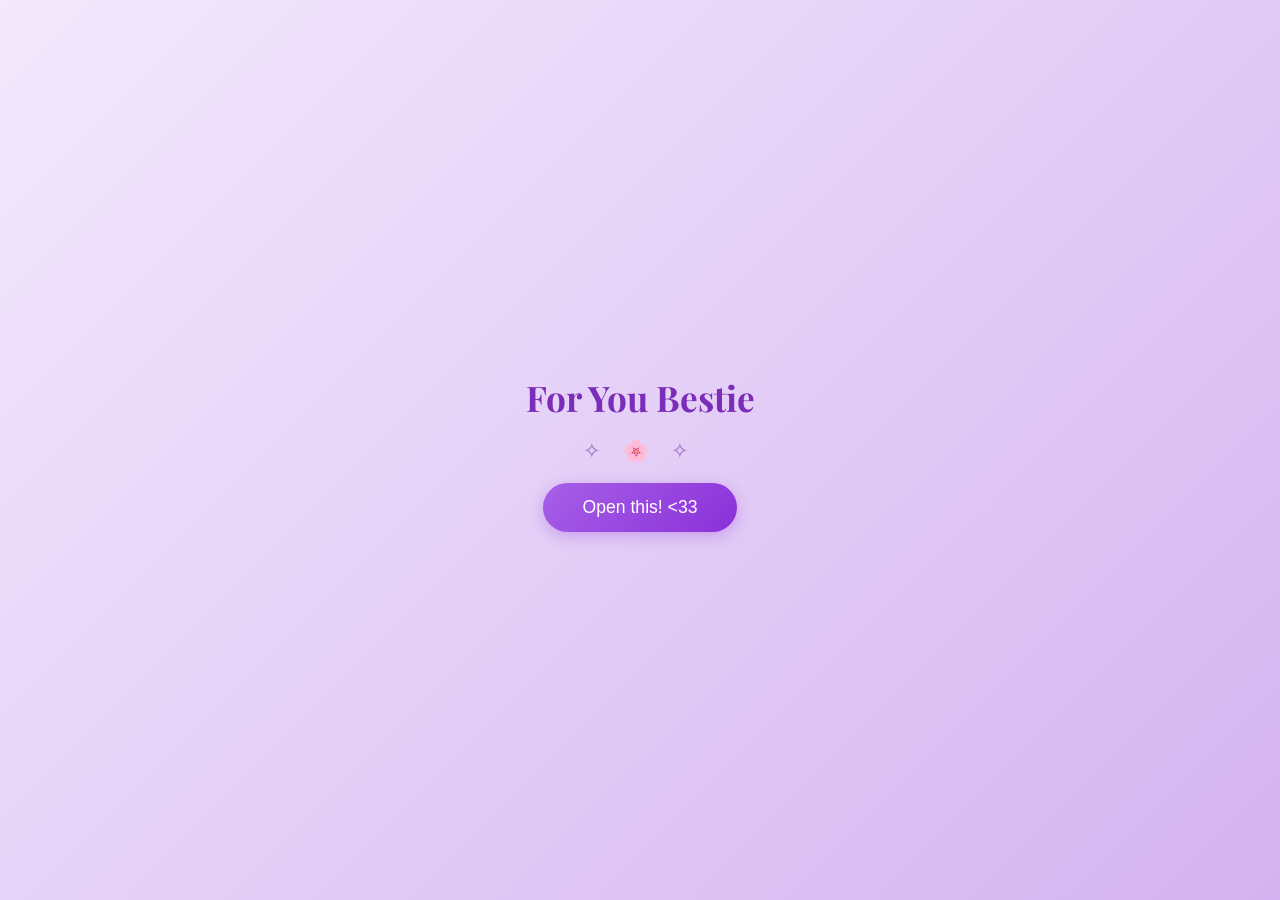
<file: index.html>
<!DOCTYPE html>
<html lang="en">
<head>
    <meta charset="UTF-8">
    <meta name="viewport" content="width=device-width, initial-scale=1.0">
    <title>For Rochelle </title>
    <!-- Fonts -->
    <link href="https://fonts.googleapis.com/css2?family=Inter:wght@300;400;500;600;700&family=Playfair+Display:wght@400;500;600;700&display=swap" rel="stylesheet">
    <!-- Styles -->
    <link rel="stylesheet" href="roch.css">
</head>
<body>
    <!-- Floating Hearts Background -->
    <div class="hearts-bg"></div>

    <!-- WELCOME SCREEN -->
    <div id="welcome-screen" class="welcome-overlay">
        <div class="welcome-content">
            <h1 class="welcome-title">For You Bestie</h1>
            <div class="welcome-decoration">✧ 🌸 ✧</div>
            <button class="enter-btn" onclick="enterSite()">
                Open this! <33
            </button>
        </div>
    </div>

    <!-- MAIN CONTENT -->
    <div id="main-content" class="main-wrapper hidden">
        <main class="container">
            <section class="card hero">
                <h1 class="main-title">To Rochelle </h1>
                <p class="subtitle">My mare, my safe place, my one call away.</p>
                <div class="divider">✧ 🌸 ✧</div>
            </section>

            <section class="card">
                <h2 class="section-title">You Are</h2>
                <div class="content-box">
                    <p>You are the one who comforts me when I'm down</p>
                    <p>You are the one who supports me in everything I do</p>
                    <p>You are always by my side through every problem</p>
                    <p>You are my <strong>one call away</strong> — always there, no matter what</p>
                </div>
            </section>

            <section class="card">
                <h2 class="section-title">Thank You For</h2>
                <p class="click-note">Click the button to open each letter 💌</p>
                <div class="reasons">
                    <div class="reason-item">
                        <p>Comforting me when I need it most</p>
                        <button class="open-btn" onclick="openLetter('letter1')">Open 💌</button>
                    </div>
                    <div class="reason-item">
                        <p>Believing in me even when I don't</p>
                        <button class="open-btn" onclick="openLetter('letter2')">Open 💌</button>
                    </div>
                    <div class="reason-item">
                        <p>Staying by my side through everything</p>
                        <button class="open-btn" onclick="openLetter('letter3')">Open 💌</button>
                    </div>
                    <div class="reason-item">
                        <p>Being just one call away, always</p>
                        <button class="open-btn" onclick="openLetter('letter4')">Open 💌</button>
                    </div>
                    <div class="reason-item">
                        <p>Loving me exactly as I am</p>
                        <button class="open-btn" onclick="openLetter('letter5')">Open 💌</button>
                    </div>
                    <div class="reason-item">
                        <p>Listening & guiding me — especially with Pat</p>
                        <button class="open-btn" onclick="openLetter('letter6')">Open 💌</button>
                    </div>
                    <div class="reason-item">
                        <p>No complaints, no blame — just late-night talks</p>
                        <button class="open-btn" onclick="openLetter('letter7')">Open 💌</button>
                    </div>
                </div>
            </section>

            <section class="card">
                <h2 class="section-title">My Promise To You </h2>
                <div class="message-box">
                    <p>Dearest Rochelle,</p>
                    <br>
                    <p>Thank you for being my constant. For listening, for understanding, and for never leaving my side no matter what happens. When I have problems, you're the first person I want to talk to — because I know you'll be there.</p>
                    <br>
                    <p>You are my one call away, my safe place, and my favorite person. I don't say it enough, but I appreciate you more than words can say. I hope you know that I will always be here for you too — just like how you're always here for me.</p>
                    <br>
                    <p>Here's to more laughs, more memories, and a lifetime of friendship. I love you so much! 💕</p>
                    <br>
                    <p class="signature">— Your Pretty Friend</p>
                </div>
            </section>

            <section class="card">
                <h2 class="section-title">Us Together 📸</h2>
                <p class="photo-note">This is us — my favorite people, my happiest moments </p>
                <div class="photo-placeholder">
                    <img src="image/roch.jpg" alt="Us together" class="bestie-photo">
                    <p class="photo-caption">This photo means so much to me — every smile, every laugh, every moment we share is something I will always treasure.</p>
                    <p class="photo-caption">Thank you for being the most wonderful best friend I could ever ask for. You listen, you care, you stay — and you do it all without ever complaining or judging me.</p>
                    <p class="photo-caption">I cherish our late-night talks, our quiet moments, and every memory we make together. You are truly my safe place, my person, my one call away.</p>
                    <p class="photo-caption">We're so lucky to have you, Mare. Here's to a lifetime more of memories, laughter, and friendship. I love you so much!</p>
                </div>
            </section>

            <footer class="footer">
                <p>Made with heart | For my one call away, Rochelle</p>
            </footer>

            <footer class="footer">
                <p>@Cielo Caorte</p>
            </footer>
        </main>
    </div>

    <!-- Letter Modal -->
    <div class="modal" id="letterModal">
        <div class="modal-content letter-style">
            <span class="close-btn" onclick="closeModal()">&times;</span>
            <div id="letterContent"></div>
        </div>
    </div>

    <!-- Scripts -->
    <script src="roch.js"></script>
</body>
</html>
</file>
<file: roch.css>
/* ==============================================
   GLOBAL STYLES — PURPLE THEME 💜
============================================== */
* {
    margin: 0;
    padding: 0;
    box-sizing: border-box;
}

body {
    font-family: 'Inter', -apple-system, BlinkMacSystemFont, sans-serif;
    background: linear-gradient(135deg, #f8f0fc 0%, #e9d5f7 50%, #d4b3f0 100%);
    color: #3a2050;
    line-height: 1.7;
    min-height: 100vh;
    position: relative;
    overflow: hidden;
}

.hearts-bg {
    position: fixed;
    top: 0;
    left: 0;
    width: 100%;
    height: 100%;
    pointer-events: none;
    z-index: 0;
    overflow: hidden;
}

/* ==============================================
   WELCOME SCREEN — PURPLE 💜
============================================== */
.welcome-overlay {
    position: fixed;
    top: 0;
    left: 0;
    width: 100%;
    height: 100%;
    background: linear-gradient(135deg, #f3e8fc 0%, #e4cff7 50%, #d4b3f0 100%);
    display: flex;
    justify-content: center;
    align-items: center;
    z-index: 9999;
    transition: opacity 0.8s ease, transform 0.8s ease;
}

.welcome-overlay.fade-out {
    opacity: 0;
    transform: scale(1.05);
    pointer-events: none;
}

.welcome-content {
    text-align: center;
    padding: 40px;
    animation: welcomeFadeIn 1.2s ease forwards;
}

@keyframes welcomeFadeIn {
    from { opacity: 0; transform: translateY(30px); }
    to { opacity: 1; transform: translateY(0); }
}

.welcome-decoration {
    font-size: 1.3rem;
    color: #9d70c4;
    margin-bottom: 15px;
    letter-spacing: 8px;
}

.welcome-title {
    font-family: 'Playfair Display', serif;
    font-size: 2.2rem;
    color: #7b2cb8;
    margin-bottom: 5px;
}

.welcome-name {
    font-family: 'Playfair Display', serif;
    font-size: 2.8rem;
    font-weight: 600;
    color: #6a24a0;
    margin-bottom: 10px;
}

.welcome-subtitle {
    font-size: 1.1rem;
    color: #604080;
    font-style: italic;
    margin-bottom: 40px;
}

.enter-btn {
    background: linear-gradient(135deg, #a860e8, #8a30d8);
    color: white;
    border: none;
    padding: 14px 40px;
    border-radius: 50px;
    font-size: 1.1rem;
    font-weight: 500;
    cursor: pointer;
    transition: all 0.3s ease;
    box-shadow: 0 4px 15px rgba(138, 48, 216, 0.3);
}

.enter-btn:hover {
    transform: scale(1.08);
    box-shadow: 0 6px 20px rgba(138, 48, 216, 0.4);
}

.enter-btn:active {
    transform: scale(0.98);
}

/* ==============================================
   MAIN CONTENT
============================================== */
.main-wrapper {
    opacity: 0;
    transform: translateY(20px);
    transition: opacity 0.8s ease, transform 0.8s ease;
    position: relative;
    z-index: 1;
}

.main-wrapper.visible {
    opacity: 1;
    transform: translateY(0);
}

.hidden { display: none; }

.container {
    max-width: 700px;
    margin: 0 auto;
    padding: 40px 20px;
}

.card {
    background: rgba(255, 255, 255, 0.85);
    border-radius: 16px;
    padding: 35px;
    margin-bottom: 24px;
    box-shadow: 0 4px 24px rgba(106, 36, 160, 0.08);
    backdrop-filter: blur(8px);
    border: 1px solid rgba(180, 140, 230, 0.25);
    animation: fadeIn 0.8s ease forwards;
    opacity: 0;
}

@keyframes fadeIn {
    from { opacity: 0; transform: translateY(20px); }
    to { opacity: 1; transform: translateY(0); }
}

.hero { text-align: center; }

.main-title {
    font-family: 'Playfair Display', serif;
    font-size: 2.6rem;
    font-weight: 600;
    color: #7b2cb8;
    margin-bottom: 8px;
    letter-spacing: -0.5px;
}

.subtitle {
    font-size: 1rem;
    font-weight: 400;
    color: #604080;
    font-style: italic;
}

.divider {
    margin: 20px 0;
    color: #9d70c4;
    font-size: 1.1rem;
}

.section-title {
    font-family: 'Playfair Display', serif;
    font-size: 1.6rem;
    font-weight: 600;
    color: #6a24a0;
    margin-bottom: 12px;
    text-align: center;
}

.click-note {
    text-align: center;
    color: #8060a0;
    font-size: 0.9rem;
    margin-bottom: 20px;
}

.content-box p {
    margin-bottom: 10px;
    font-size: 1rem;
    font-weight: 400;
}

.reasons {
    display: flex;
    flex-direction: column;
    gap: 14px;
}

/* ✅ ALIGNED BUTTONS — PURPLE 💜 */
.reason-item {
    display: flex;
    align-items: center;
    justify-content: space-between;
    gap: 15px;
    padding: 16px 20px;
    background: rgba(220, 200, 250, 0.35);
    border-radius: 12px;
    transition: transform 0.3s ease;
    flex-wrap: nowrap;
}

.reason-item:hover {
    transform: translateX(8px);
    background: rgba(200, 160, 240, 0.45);
}

.emoji {
    font-size: 1.4rem;
    flex-shrink: 0;
}

.reason-item p {
    flex: 1;
    margin: 0;
    font-size: 1rem;
    color: #4a3060;
}

/* ==============================================
   BUTTONS — PURPLE 💜
============================================== */
.open-btn {
    background: linear-gradient(135deg, #a860e8, #8a30d8);
    color: white;
    border: none;
    padding: 8px 18px;
    border-radius: 50px;
    font-size: 0.85rem;
    font-weight: 500;
    cursor: pointer;
    transition: all 0.3s ease;
    box-shadow: 0 3px 10px rgba(138, 48, 216, 0.25);
    flex-shrink: 0;
}

.open-btn:hover {
    transform: scale(1.05);
    box-shadow: 0 5px 15px rgba(138, 48, 216, 0.35);
}

.open-btn:active {
    transform: scale(0.98);
}

/* ==============================================
   MESSAGE & PHOTO
============================================== */
.message-box {
    background: rgba(245, 235, 255, 0.7);
    padding: 28px;
    border-radius: 14px;
    border-left: 3px solid #a860e8;
    font-weight: 400;
}

.signature {
    text-align: right;
    font-style: italic;
    color: #7040a0;
    margin-top: 10px;
}

.photo-placeholder {
    text-align: center;
    padding: 10px;
}

.bestie-photo {
    max-width: 100%;
    border-radius: 12px;
    box-shadow: 0 4px 16px rgba(100, 60, 140, 0.12);
}

.photo-caption {
    color: #503070;
    font-size: 0.98rem;
    line-height: 1.8;
    margin-top: 16px;
    text-align: center;
}

.photo-note {
    text-align: center;
    color: #705090;
    margin-bottom: 12px;
    font-size: 0.95rem;
}

.footer {
    text-align: center;
    padding-top: 10px;
    color: #8060a0;
    font-size: 0.9rem;
}

/* ==============================================
   MODAL / LETTER POPUP — PURPLE 💜
============================================== */
.modal {
    display: none;
    position: fixed;
    top: 0;
    left: 0;
    width: 100%;
    height: 100%;
    background: rgba(40, 20, 60, 0.45);
    justify-content: center;
    align-items: center;
    z-index: 999;
    padding: 20px;
}

.modal-content {
    background: #fcf8ff;
    padding: 40px 32px;
    border-radius: 16px;
    max-width: 500px;
    width: 100%;
    position: relative;
    animation: letterPop 0.5s ease forwards;
    box-shadow: 0 10px 40px rgba(106, 36, 160, 0.2);
}

.letter-style {
    background: linear-gradient(to bottom, #fcf8ff, #f3e8fc);
    border: 1px solid #d4b3f0;
    box-shadow: 0 8px 32px rgba(106, 36, 160, 0.15);
}

@keyframes letterPop {
    from { transform: scale(0.8) translateY(30px); opacity: 0; }
    to { transform: scale(1) translateY(0); opacity: 1; }
}

.close-btn {
    position: absolute;
    top: 16px;
    right: 20px;
    font-size: 1.4rem;
    color: #9060c0;
    cursor: pointer;
    transition: color 0.2s;
}

.close-btn:hover { color: #6a24a0; }

/* ==============================================
   STAGGERED ANIMATION FOR CARDS
============================================== */
.card:nth-child(2) { animation-delay: 0.1s; }
.card:nth-child(3) { animation-delay: 0.2s; }
.card:nth-child(4) { animation-delay: 0.3s; }
.card:nth-child(5) { animation-delay: 0.4s; }
.card:nth-child(6) { animation-delay: 0.5s; }

/* ==============================================
   FLOATING HEARTS ANIMATION
============================================== */
@keyframes float {
    0% { transform: translateY(100vh) rotate(0deg); }
    100% { transform: translateY(-100px) rotate(360deg); }
}

/* ==============================================
   MOBILE RESPONSIVE
============================================== */
@media (max-width: 480px) {
    .main-title { font-size: 2rem; }
    .welcome-name { font-size: 2.2rem; }
    .card { padding: 24px 18px; }
    .modal-content { padding: 30px 20px; }
    .reason-item { gap: 12px; padding: 14px 16px; }
    .reason-item p { font-size: 0.9rem; }
    .open-btn { padding: 7px 14px; font-size: 0.8rem; }
    .enter-btn { padding: 12px 30px; font-size: 1rem; }
}
</file>
